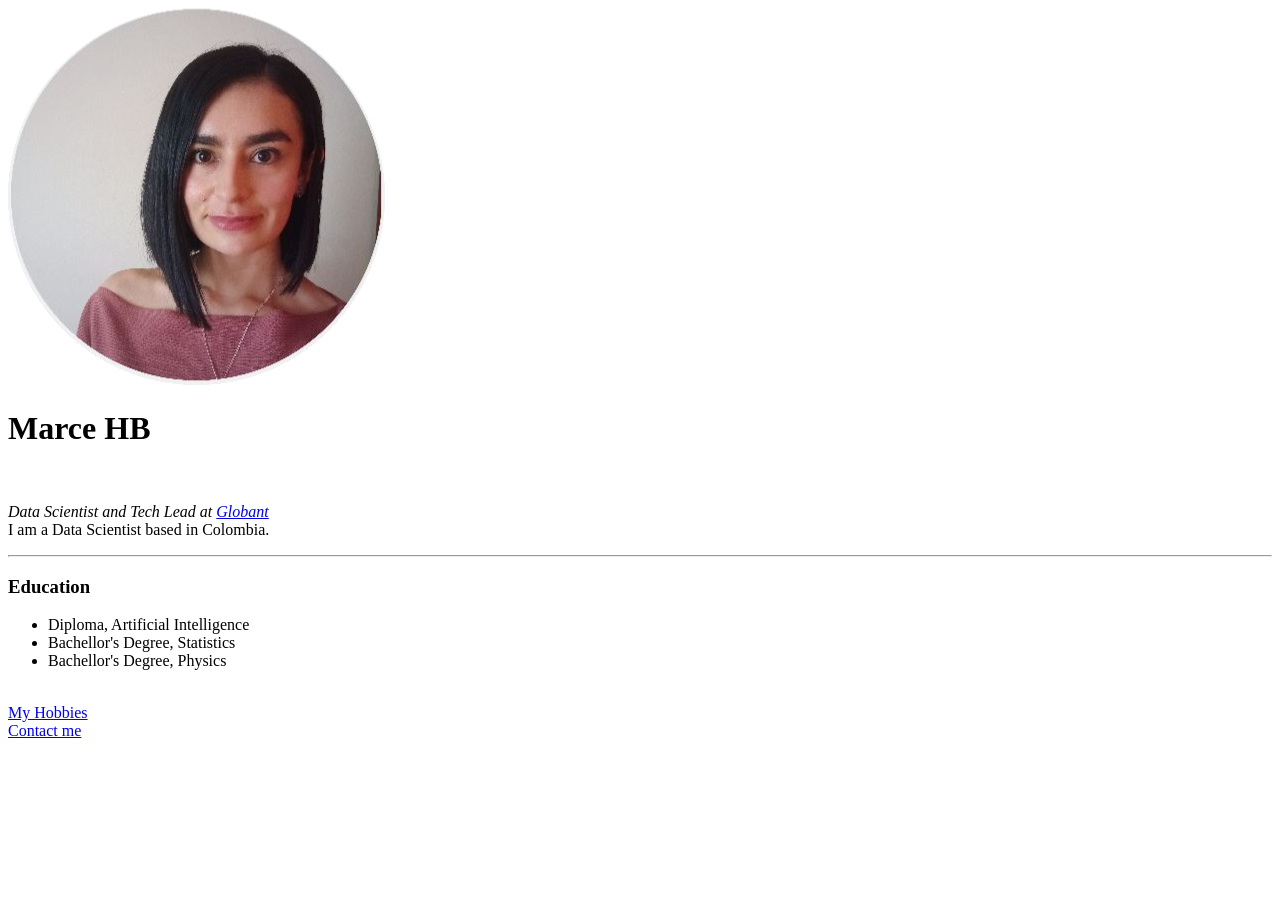
<file: Day_41/index.html>
<!DOCTYPE html>
<html lang="en" dir="ltr">
  <head>
    <meta charset="utf-8">
    <title>Marce's Personal Site </title>
  </head>

  <body>
    <img src="Marce.jpg" alt="Marcela's picture">

    <h1>Marce HB </h1>
    <br>
    <p>
      <em>Data Scientist and Tech Lead at <a href="https://www.globant.com/?utm_source=google&utm_medium=cpc&utm_campaign=a:mkt_r:lat_bo:crp_cn:bt-campaigns_s:google_m:cpc_o:ldg_bi:cpc_f:tx_y:2022_m:1_id:100018_ac:ao_t:latam&gclid=Cj0KCQiA54KfBhCKARIsAJzSrdpGgb_kk_O-bh5bTm34FzKvYQpXr2vIEn5uKDg64BxMzbVEZYk8KyIaAirrEALw_wcB"> Globant </a> </em>
      <br>
      I am a Data Scientist based in Colombia.
    </p>
    <hr>
    <h3>Education</h3>
    <ul>
      <li>Diploma, Artificial Intelligence</li>
      <li>Bachellor's Degree, Statistics</li>
      <li>Bachellor's Degree, Physics</li>
    </ul>
    <br>
    <a href="Hobbies.html"> My Hobbies</a>
    <br>
    <a href="contact_me.html"> Contact me </a>





  </body>

</html>
</file>
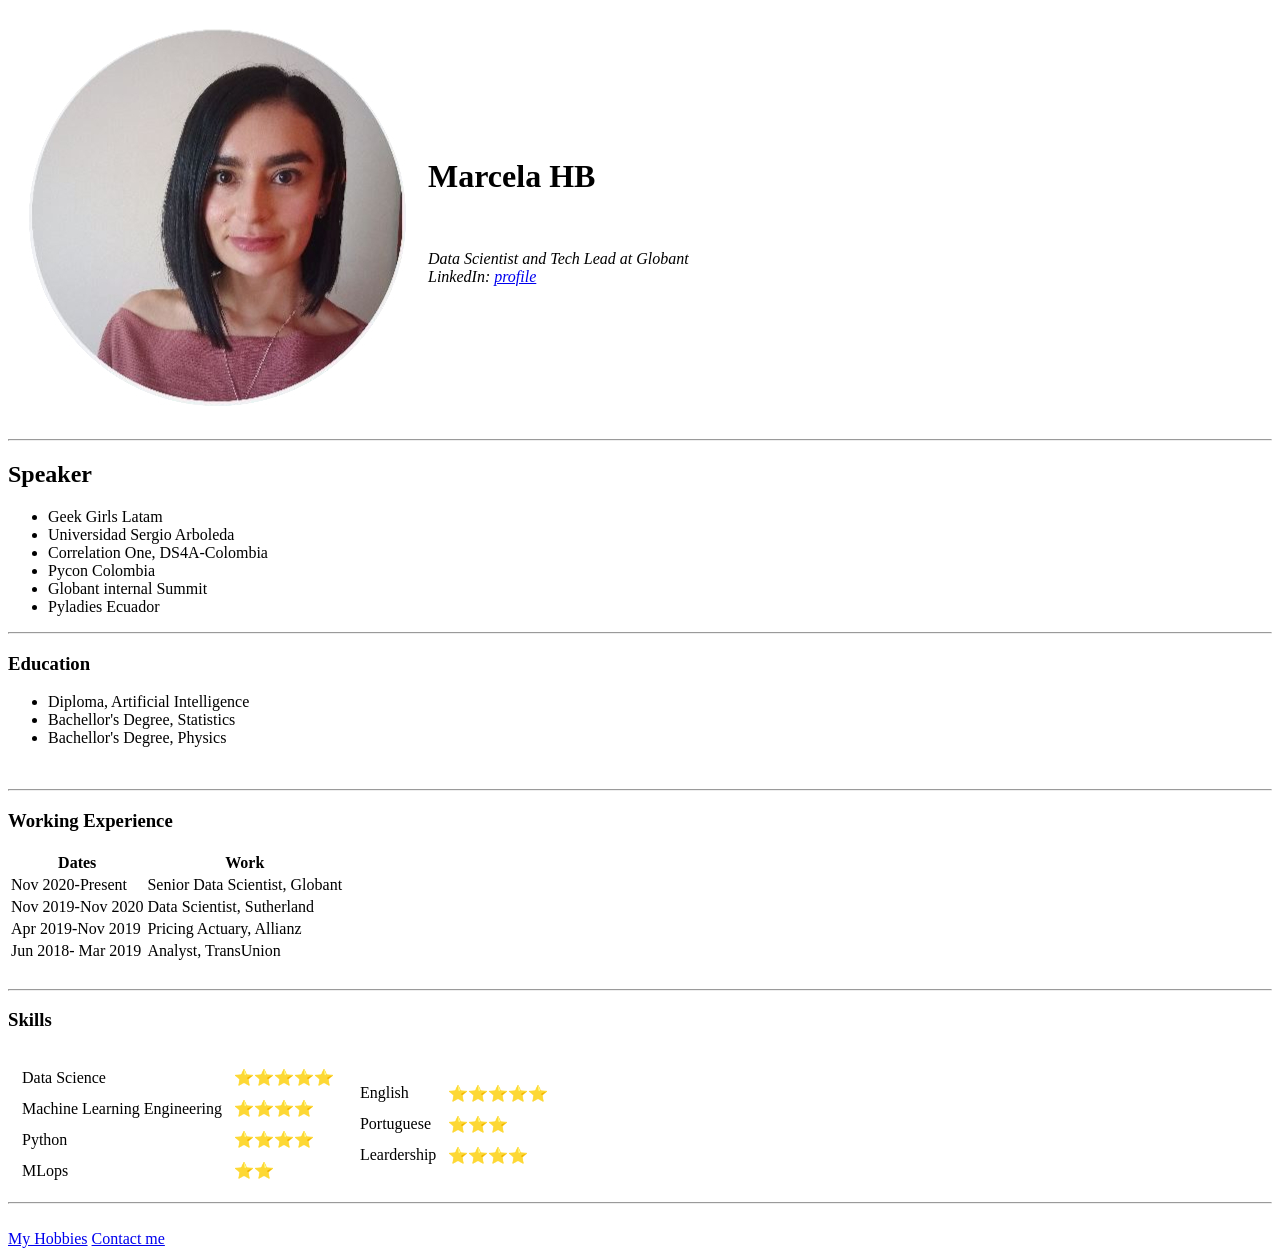
<file: Day_42/index.html>
<!DOCTYPE html>
<html lang="en" dir="ltr">
  <head>
    <meta charset="utf-8">
    <title>Marcela HB Site </title>
  </head>

  <body>
    <table cellspacing=20>
      <tr>
        <td> <img src="Marce.jpg" alt="Marcela's picture"></td>
        <td>
          <h1>Marcela HB </h1>
          <br>
          <p>
            <em>Data Scientist and Tech Lead at Globant</em>
            <br>
            <em>LinkedIn: <a href="https://www.linkedin.com/in/amhuerfanoba/"> profile</a> </em>

          </p>
        </td>
      </tr>
    </table>
    <hr>
    <h2>Speaker</h2>
    <ul>
      <li>Geek Girls Latam</li>
      <li>Universidad Sergio Arboleda</li>
      <li>Correlation One, DS4A-Colombia</li>
      <li>Pycon Colombia</li>
      <li>Globant internal Summit</li>
      <li>Pyladies Ecuador</li>
    </ul>

    <hr>
    <h3>Education</h3>
    <ul>
      <li>Diploma, Artificial Intelligence</li>
      <li>Bachellor's Degree, Statistics</li>
      <li>Bachellor's Degree, Physics</li>
    </ul>
    <br>
    <hr>
    <h3>Working Experience</h3>
    <table >
      <thead>
        <th>Dates</th>
        <th>Work</th>
      </thead>
      <tbody>
        <tr>
          <td>Nov 2020-Present</td>
          <td>Senior Data Scientist, Globant</td>
        </tr>
        <tr>
          <td>Nov 2019-Nov 2020</td>
          <td>Data Scientist, Sutherland</td>
        </tr>
        <tr>
          <td>Apr 2019-Nov 2019</td>
          <td>Pricing Actuary, Allianz</td>
        </tr>

        <tr>
          <td>Jun 2018- Mar 2019</td>
          <td> Analyst, TransUnion</td>
        </tr>
      </tbody>
    </table>
    <br>
    <hr>

    <h3>Skills</h3>
    <table>
      <thead>
        <th></th>
      </thead>

      <tbody>
        <tr>
          <td>
            <table cellspacing=10>
              <tr>
                <td>Data Science</td>
                <td>⭐⭐⭐⭐⭐</td>
              </tr>
                <td>Machine Learning Engineering</td>
                <td>⭐⭐⭐⭐</td>
              <tr>
                <td>Python</td>
                <td>⭐⭐⭐⭐</td>
              </tr>
              <tr>
                <td>MLops</td>
                <td>⭐⭐</td>
              </tr>
            </table>


          </td>

          <td>
            <table cellspacing=10>
              <tr>
                <td>English</td>
                <td>⭐⭐⭐⭐⭐</td>
              </tr>
                <td>Portuguese</td>
                <td>⭐⭐⭐</td>
              <tr>
                <td>Leardership</td>
                <td>⭐⭐⭐⭐</td>
              </tr>
            </table>


          </td>
        </tr>

      </tbody>
    </table>


    <hr>
    <br>
    <a href="Hobbies.html"> My Hobbies</a>
    <a href="contact_me.html"> Contact me </a>
    <br>






  </body>

</html>
</file>
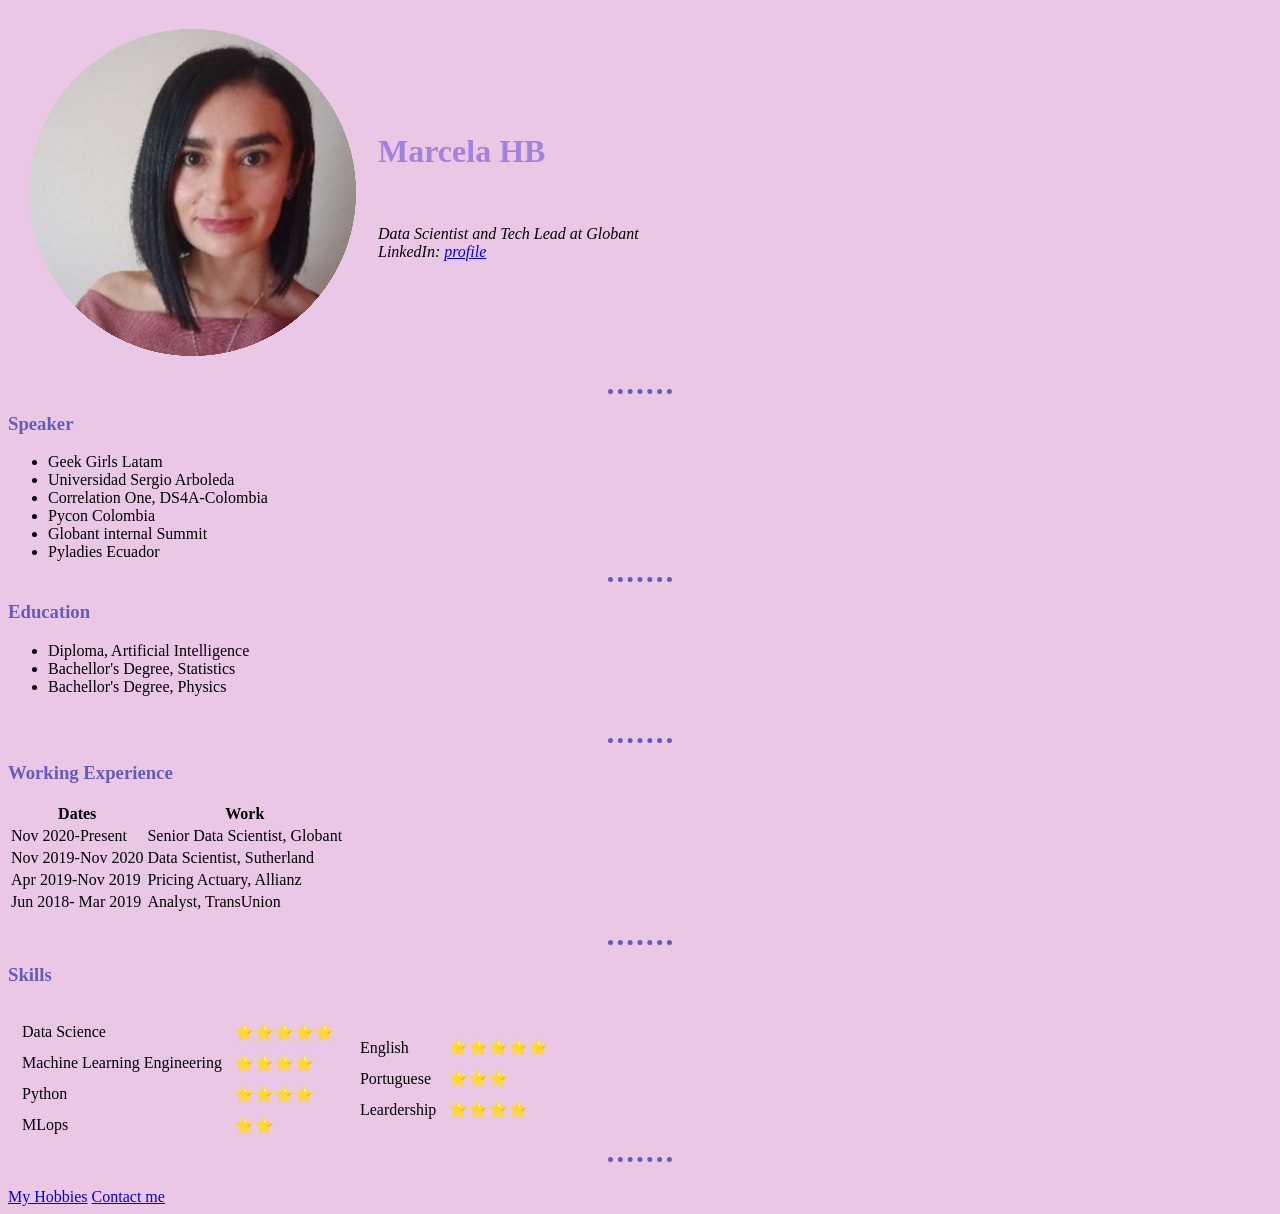
<file: Day_43/index.html>
<!DOCTYPE html>
<html lang="en" dir="ltr">
  <head>
    <meta charset="utf-8">
    <title>Marcela HB Site </title>
    <link rel="stylesheet" href="css/styles.css">

  </head>

  <body >
    <table cellspacing=20>
      <tr>
        <td> <img src="Marce.png" alt="Marcela's picture"></td>
        <td>
          <h1>Marcela HB </h1>
          <br>
          <p>
            <em>Data Scientist and Tech Lead at Globant</em>
            <br>
            <em>LinkedIn: <a href="https://www.linkedin.com/in/amhuerfanoba/"> profile</a> </em>

          </p>
        </td>
      </tr>
    </table>
    <hr>
    <h3>Speaker</h3>
    <ul>
      <li>Geek Girls Latam</li>
      <li>Universidad Sergio Arboleda</li>
      <li>Correlation One, DS4A-Colombia</li>
      <li>Pycon Colombia</li>
      <li>Globant internal Summit</li>
      <li>Pyladies Ecuador</li>
    </ul>

    <hr>
    <h3>Education</h3>
    <ul>
      <li>Diploma, Artificial Intelligence</li>
      <li>Bachellor's Degree, Statistics</li>
      <li>Bachellor's Degree, Physics</li>
    </ul>
    <br>
    <hr>
    <h3>Working Experience</h3>
    <table >
      <thead>
        <th>Dates</th>
        <th>Work</th>
      </thead>
      <tbody>
        <tr>
          <td>Nov 2020-Present</td>
          <td>Senior Data Scientist, Globant</td>
        </tr>
        <tr>
          <td>Nov 2019-Nov 2020</td>
          <td>Data Scientist, Sutherland</td>
        </tr>
        <tr>
          <td>Apr 2019-Nov 2019</td>
          <td>Pricing Actuary, Allianz</td>
        </tr>

        <tr>
          <td>Jun 2018- Mar 2019</td>
          <td> Analyst, TransUnion</td>
        </tr>
      </tbody>
    </table>
    <br>
    <hr>

    <h3>Skills</h3>
    <table>
      <thead>
        <th></th>
      </thead>

      <tbody>
        <tr>
          <td>
            <table cellspacing=10>
              <tr>
                <td>Data Science</td>
                <td>⭐⭐⭐⭐⭐</td>
              </tr>
                <td>Machine Learning Engineering</td>
                <td>⭐⭐⭐⭐</td>
              <tr>
                <td>Python</td>
                <td>⭐⭐⭐⭐</td>
              </tr>
              <tr>
                <td>MLops</td>
                <td>⭐⭐</td>
              </tr>
            </table>


          </td>

          <td>
            <table cellspacing=10>
              <tr>
                <td>English</td>
                <td>⭐⭐⭐⭐⭐</td>
              </tr>
                <td>Portuguese</td>
                <td>⭐⭐⭐</td>
              <tr>
                <td>Leardership</td>
                <td>⭐⭐⭐⭐</td>
              </tr>
            </table>


          </td>
        </tr>

      </tbody>
    </table>


    <hr>
    <br>
    <a href="Hobbies.html"> My Hobbies</a>
    <a href="contact_me.html"> Contact me </a>
    <br>






  </body>

</html>
</file>
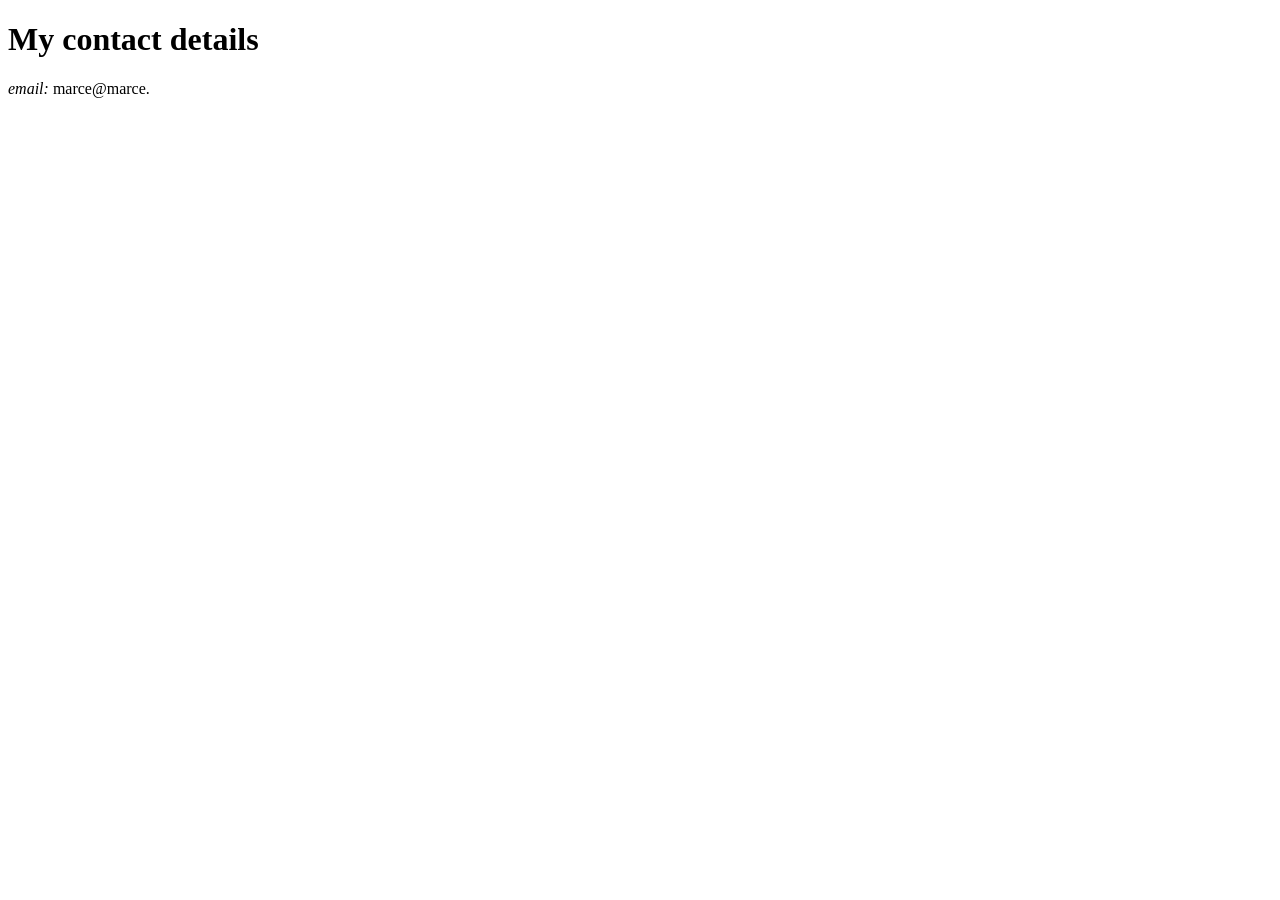
<file: Day_41/contact_me.html>
<!DOCTYPE html>
<html lang="en" dir="ltr">
  <head>
    <meta charset="utf-8">
    <title>Contact me</title>
  </head>
  <body>
    <h1>My contact details</h1>

    <em>email:</em> marce@marce.
  </body>
</html>
</file>
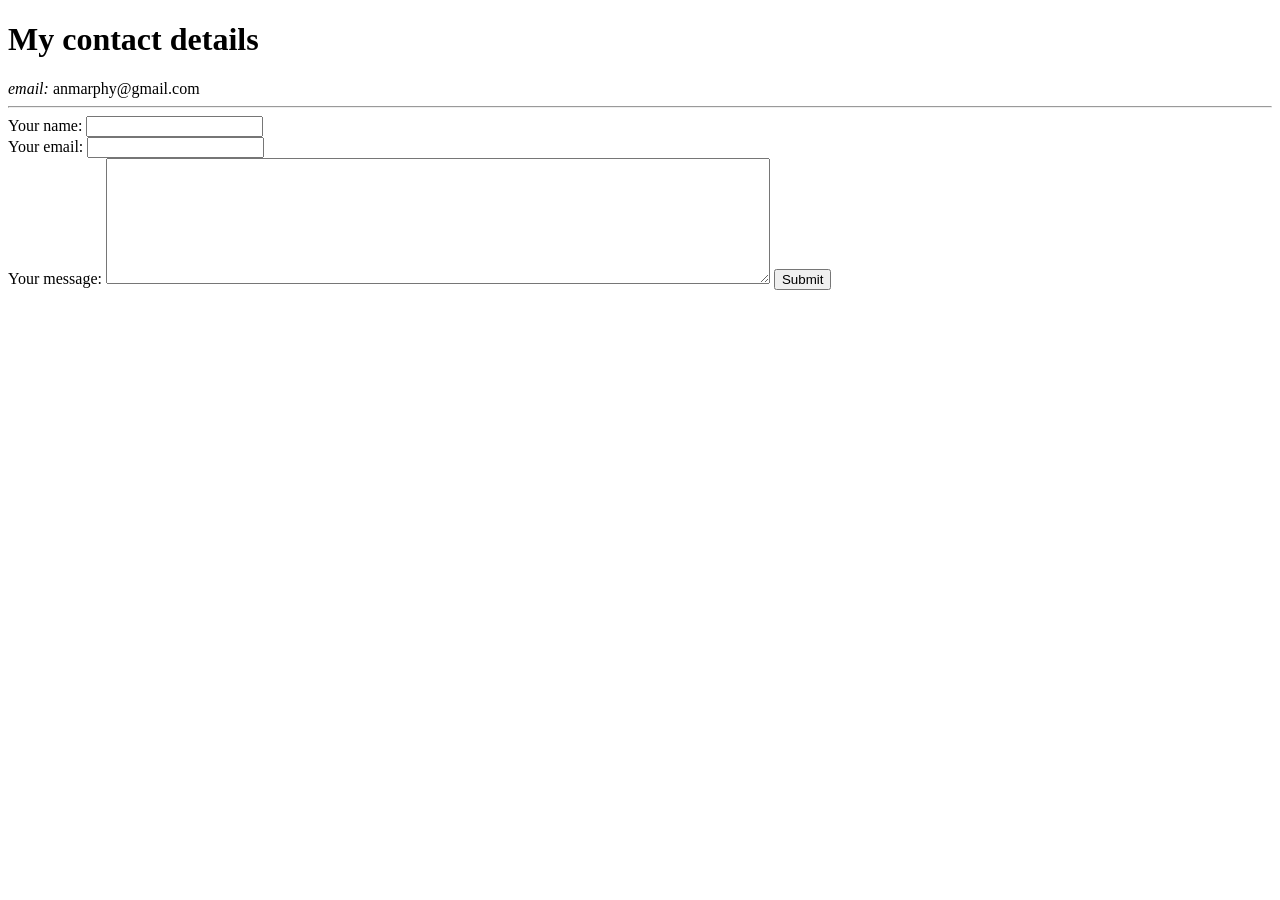
<file: Day_42/contact_me.html>
<!DOCTYPE html>
<html lang="en" dir="ltr">
  <head>
    <meta charset="utf-8">
    <title>Contact me</title>
  </head>
  <body>
    <h1>My contact details</h1>

    <em>email:</em> anmarphy@gmail.com
  <br>
    <hr>
<form  action="mailto:anmarphy@gmail.com" method="post" enctype="text/plain">
  <label>Your name:</label>
  <input type="text" name="yourName" value=""><br>

  <label for="">Your email:</label>
  <input type="email" name="yourEmail" value=""><br>

  <label for="">Your message:</label>
  <textarea name="yourMessage" rows="8" cols="80"></textarea>
  <input type="submit" name="">
</form>


  </body>
</html>
</file>
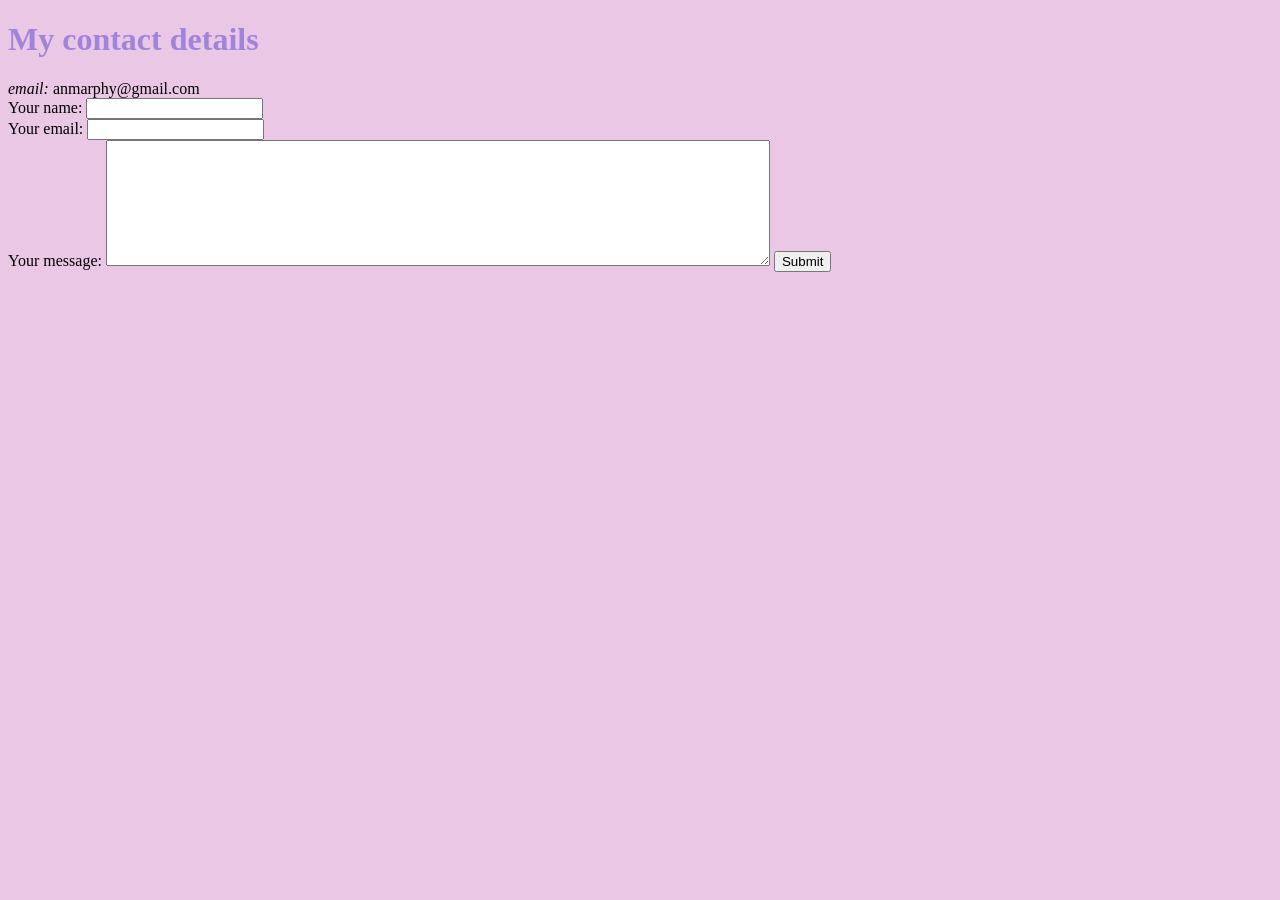
<file: Day_43/contact_me.html>
<!DOCTYPE html>
<html lang="en" dir="ltr">
  <head>
    <meta charset="utf-8">
    <title>Contact me</title>
    <link rel="stylesheet" href="css/styles.css">
  </head>
  <body>
    <h1>My contact details</h1>

    <em>email:</em> anmarphy@gmail.com
  <br>
    
<form  action="mailto:anmarphy@gmail.com" method="post" enctype="text/plain">
  <label>Your name:</label>
  <input type="text" name="yourName" value=""><br>

  <label for="">Your email:</label>
  <input type="email" name="yourEmail" value=""><br>

  <label for="">Your message:</label>
  <textarea name="yourMessage" rows="8" cols="80"></textarea>
  <input type="submit" name="">
</form>


  </body>
</html>
</file>
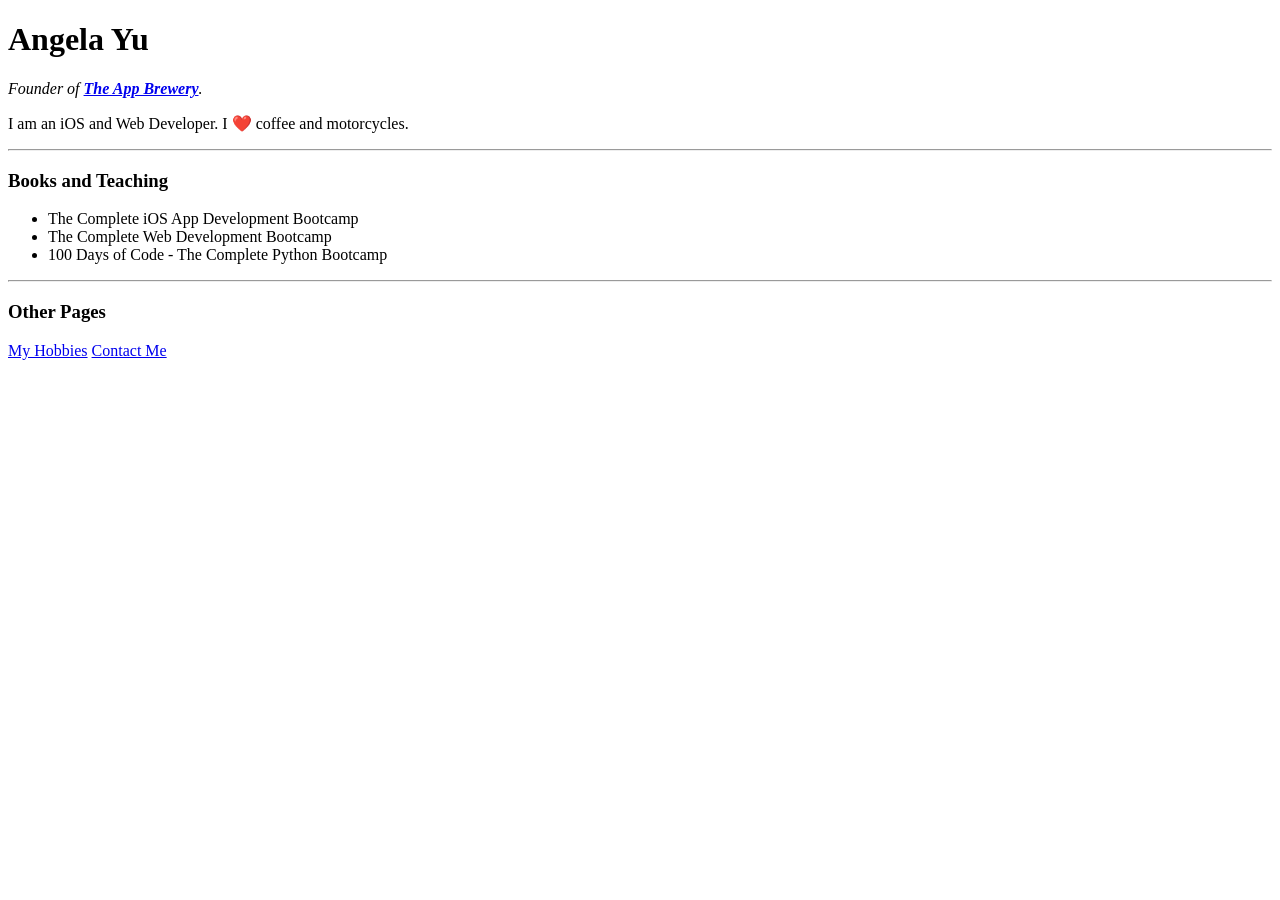
<file: Day_45/website.html>
<!DOCTYPE html>
<html>

<head>
	<meta charset="utf-8">
	<title>Angela's Personal Site</title>
</head>

<body>
	<h1 id="name">Angela Yu</h1>
	<p><em>Founder of <strong><a href="https://www.appbrewery.co/">The App Brewery</a></strong>.</em></p>
	<p>I am an iOS and Web Developer. I ❤️ coffee and motorcycles.</p>
	<hr>
	<h3 class="heading">Books and Teaching</h3>
	<ul>
		<li>The Complete iOS App Development Bootcamp</li>
		<li>The Complete Web Development Bootcamp</li>
		<li>100 Days of Code - The Complete Python Bootcamp</li>
	</ul>
	<hr>
	<h3 class="heading">Other Pages</h3>
	<a href="https://angelabauer.github.io/cv/hobbies.html">My Hobbies</a>
	<a href="https://angelabauer.github.io/cv/contact-me.html">Contact Me</a>
</body>

</html>
</file>
<file: Day_43/css/styles.css>
body {
        background-color:#EBC7E6
      }
h1{
  color:#A084DC
}

h3{
  color:#645CBB
}



hr {
        border-style:none;
        border-top-style: dotted;
        border-color:#645CBB;
        border-width: 5px;
        width: 5%;
      }
</file>
